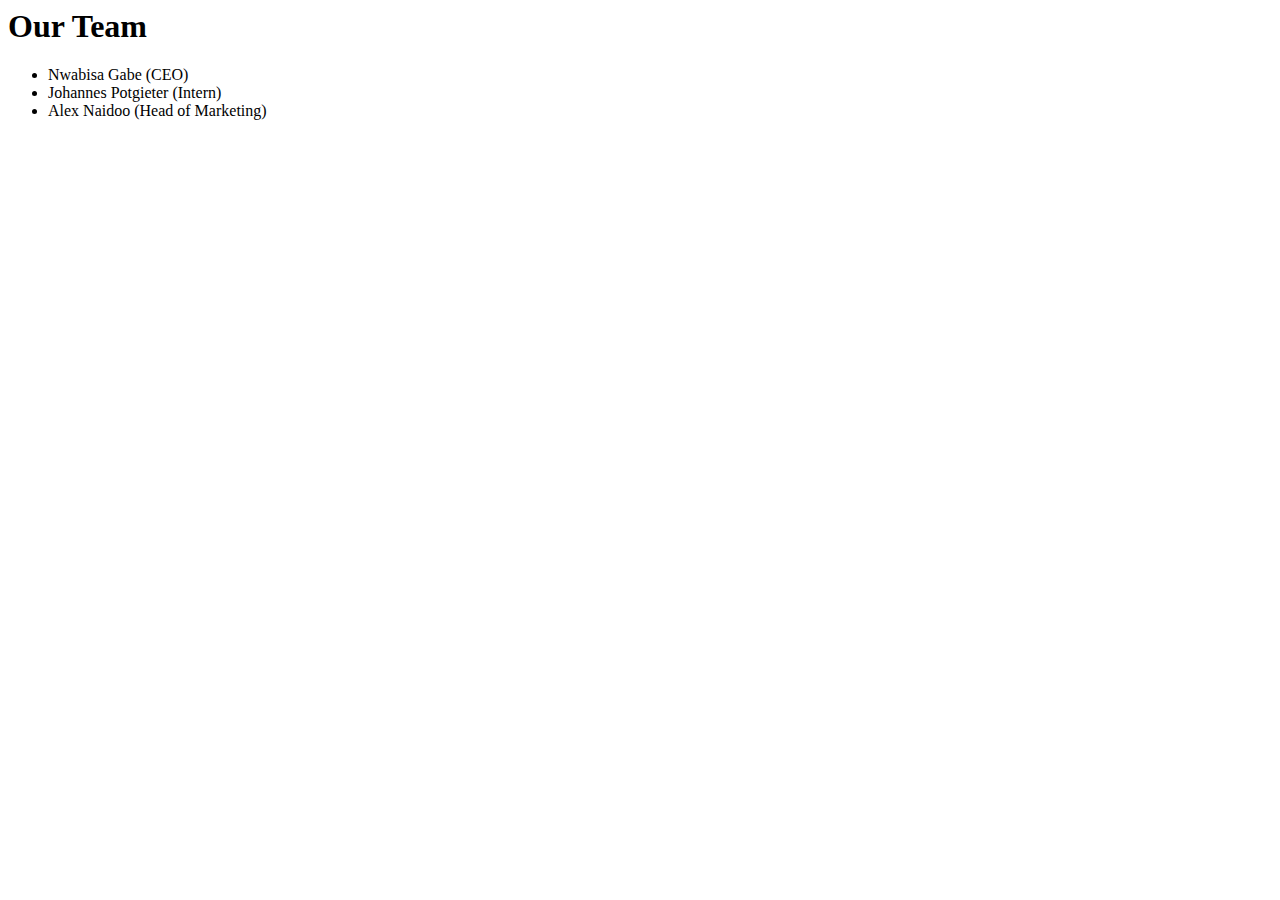
<file: IWA_3/Challenge_2/index.html>
<!-- index.html -->

<html>
    <script type='module' src="nwabisa.js"></script>
    <script type='module' src="johannes.js"></script>
    <script type='module' src="alex.js"></script>
    <script type='module' src="scripts.js"></script>

    <body>
        <h1>Our Team</h1>
        
        <ul>
            <li id="nwabisa">Loading...</li>
            <li id="johannes">Loading...</li>
            <li id="alex">Loading...</li>
        </ul>
    </body>
</html>
 <!-- <script type="module" src=""></script> -->
</file>
